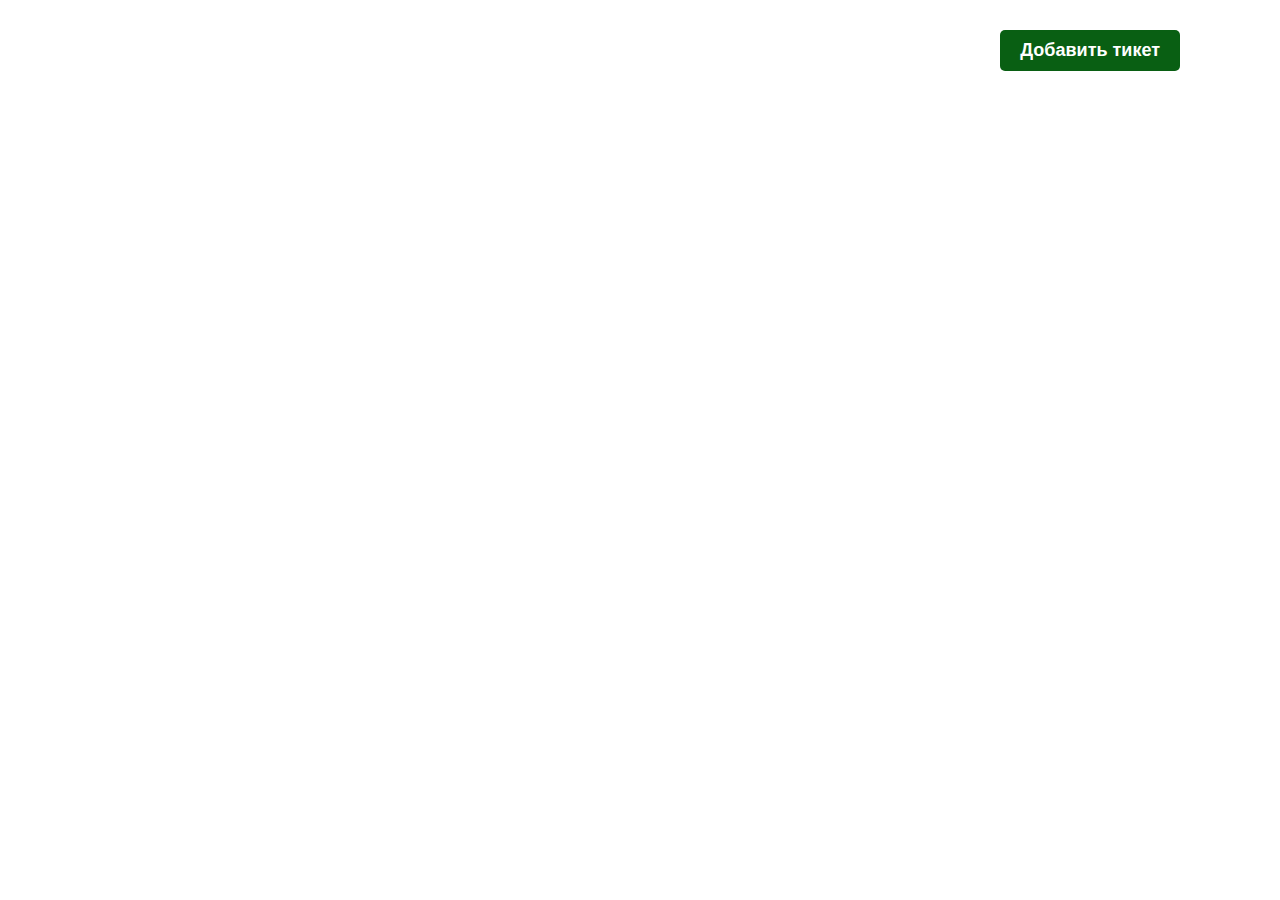
<file: index.html>
<!doctype html><html lang="ru"><head><meta charset="UTF-8"><meta name="viewport" content="width=device-width,initial-scale=1"><meta http-equiv="X-UA-Compatible" content="ie=edge"><title>HelpDesk</title><script defer="defer" src="main.js"></script><link href="main.css" rel="stylesheet"></head><body><div class="btn_container"><button class="add_button">Добавить тикет</button></div><div class="tickets_container"></div><form class="add_ticket_form form_visible"><span class="form_title">Добавление тикета</span> <label class="field_label" for="ticket_name">Краткое описание</label> <input class="form_input" id="ticket_name"> <label class="field_label" for="ticket_description">Подробное описание</label> <input class="form_input" id="ticket_description"><div class="form_buttons"><button class="form_button ok_addform_button" type="button">OK</button> <button class="form_button cancel_addform_button" type="button">Отмена</button></div></form><form class="update_ticket_form form_visible" data-id=""><span class="form_title">Изменение тикета</span> <label class="field_label" for="update_ticket_name">Краткое описание</label> <input class="form_input" id="update_ticket_name"> <label class="field_label" for="update_ticket_description">Подробное описание</label> <input class="form_input" id="update_ticket_description"><div class="form_buttons"><button class="form_button ok_updateform_button" type="button">OK</button> <button class="form_button cancel_updateform_button" type="button">Отмена</button></div></form></body></html>
</file>
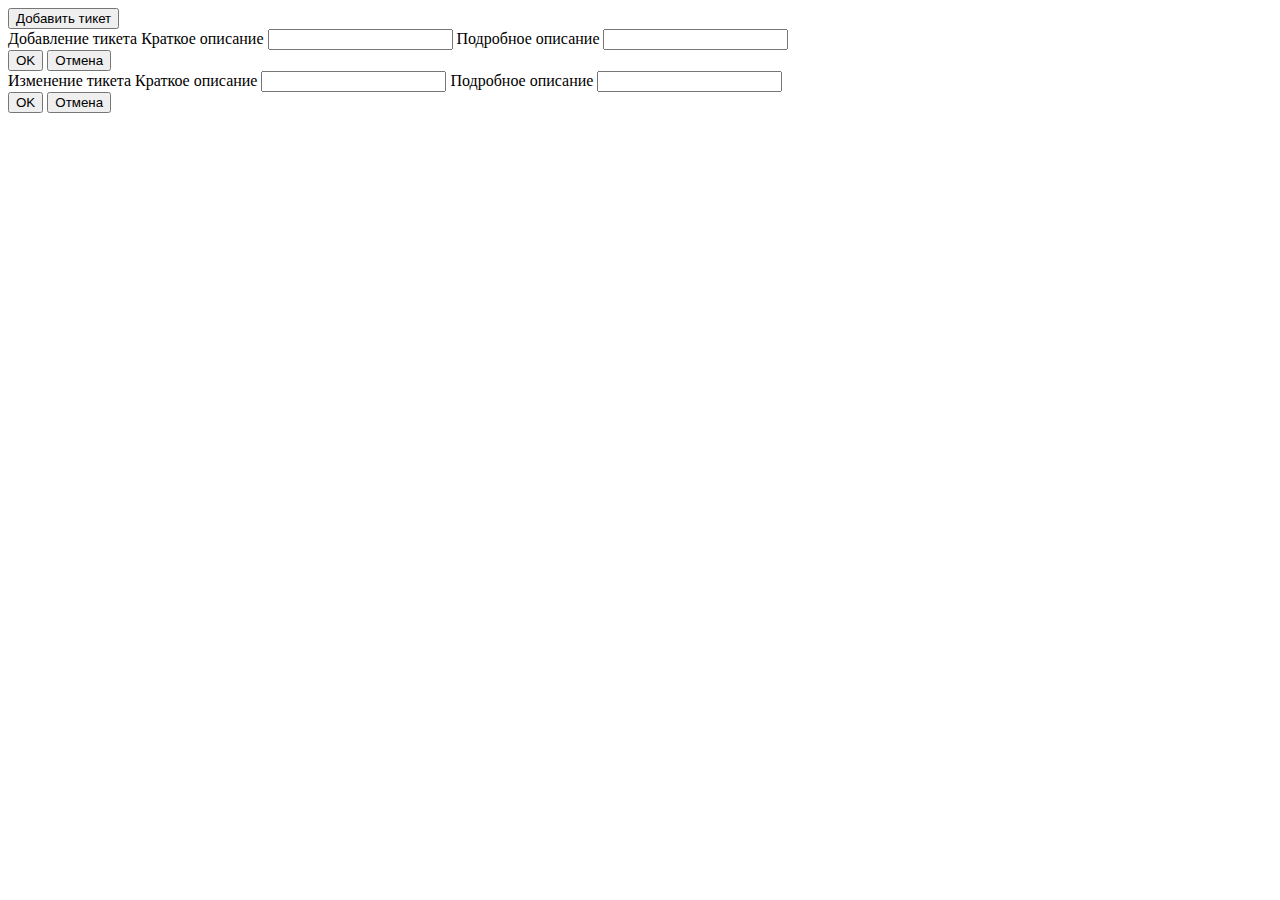
<file: src/index.html>
<!DOCTYPE html>
<html lang="ru">
<head>
  <meta charset="UTF-8">
  <meta name="viewport" content="width=device-width, initial-scale=1.0">
  <meta http-equiv="X-UA-Compatible" content="ie=edge">
  <title>HelpDesk</title>
</head>
<body>
  <div class="btn_container">
    <button class="add_button">Добавить тикет</button>
	</div>
  <div class="tickets_container"></div>
  <form class="add_ticket_form form_visible">
    <span class="form_title">Добавление тикета</span>
    <label class="field_label" for="ticket_name">Краткое описание</label>
    <input class="form_input" type="text" id="ticket_name">
    <label class="field_label" for="ticket_description">Подробное описание</label>
    <input class="form_input" type="text" id="ticket_description">
    <div class="form_buttons">
      <button class="form_button ok_addform_button" type="button">OK</button>
      <button class="form_button cancel_addform_button" type="button">Отмена</button>
    </div>
  </form>
  <form class="update_ticket_form form_visible" data-id="">
    <span class="form_title">Изменение тикета</span>
    <label class="field_label" for="update_ticket_name">Краткое описание</label>
    <input class="form_input" type="text" id="update_ticket_name">
    <label class="field_label" for="update_ticket_description">Подробное описание</label>
    <input class="form_input" type="text" id="update_ticket_description">
    <div class="form_buttons">
      <button class="form_button ok_updateform_button" type="button">OK</button>
      <button class="form_button cancel_updateform_button" type="button">Отмена</button>
    </div>
  </form>
</body>
</html>
</file>
<file: main.css>
body {
    margin: 0;
}

.btn_container {
    display: flex;
    justify-content: flex-end;
}

.add_button {
    font-size: 18px;
    background-color: rgb(9, 95, 19);
    color: white;
    font-weight: bold;
    padding: 10px 20px;
    border: none;
    border-radius: 5px;
    cursor: pointer;
    margin-right: 100px;
    margin-top: 30px;
}

.add_button:hover {
    background-color: rgb(9, 139, 24);
}

.add_ticket_form,
.update_ticket_form {
    background-color: rgb(235, 240, 240);
    width: 400px;
    position: absolute;
    top: 70px;
    left: 540px;
    display: flex;
    flex-direction: column;
    padding: 20px;
    border-radius: 5px;
    border: 1px solid rgb(185, 182, 182);
    font-size: 25px;
}

.form_title {
    text-align: center;
    margin-bottom: 20px;
    font-weight: bold;
}

.field_label {
    margin-bottom: 10px;
}

.form_input {
    margin-bottom: 20px;
    font-size: 25px;
}

.form_buttons {
    display: flex;
    justify-content: flex-end;
}

.form_button {
    margin-left: 10px;
}

.form_visible,
.description_visible {
    display: none;
}

.tickets_container {
    width: calc(100% - 200px);
    margin: 30px 100px;
    position: relative;
}

.ticket {
    display: flex;
    box-sizing: border-box;
    padding: 15px;
    background-color: rgb(235, 240, 240);
    border-radius: 5px;
    border: 1px solid rgb(185, 182, 182);
}

.ticket_status {
    width: 30px;
    height: 30px;
    margin-right: 15px;
}

.ticket_text {
    font-size: 30px;
    cursor: pointer;
}

.ticket_date {
    font-size: 25px;
    margin-right: 20px;
    margin-left: 20px;
}

.ticket_date_buttons {
    margin-left: auto;
}

.ticket_edit_button,
.ticket_delete_button,
.form_button {
    font-size: 20px;
    border-radius: 10px;
    padding: 5px 10px;
    cursor: pointer;
    min-width: 80px;
}

.ticket_edit_button:hover,
.ticket_delete_button:hover,
.form_button:hover {
    background-color: rgb(184, 182, 179);
}
</file>
